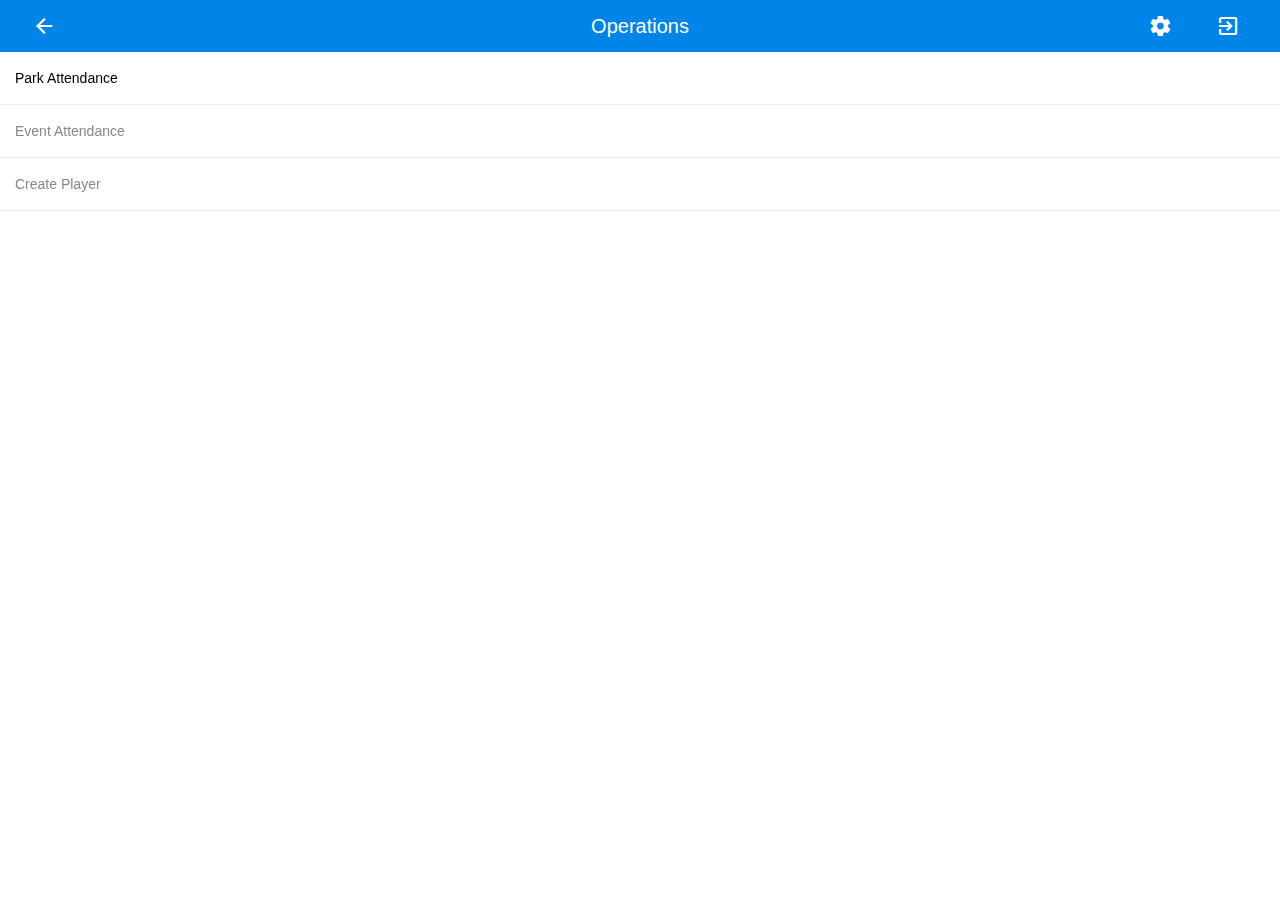
<file: index.html>
<!DOCTYPE html>
<!--
Copyright (c) 2012-2014 Adobe Systems Incorporated. All rights reserved.

Licensed to the Apache Software Foundation (ASF) under one
or more contributor license agreements.	See the NOTICE file
distributed with this work for additional information
regarding copyright ownership.	The ASF licenses this file
to you under the Apache License, Version 2.0 (the
"License"); you may not use this file except in compliance
with the License.	You may obtain a copy of the License at

http://www.apache.org/licenses/LICENSE-2.0

Unless required by applicable law or agreed to in writing,
software distributed under the License is distributed on an
"AS IS" BASIS, WITHOUT WARRANTIES OR CONDITIONS OF ANY
KIND, either express or implied.	See the License for the
specific language governing permissions and limitations
under the License.
-->
<html>
	<head>
		<meta charset="utf-8" />
		<meta name="format-detection" content="telephone=no" />
		<meta name="viewport" content="user-scalable=no, initial-scale=1, maximum-scale=1, minimum-scale=1, width=device-width, height=device-height" />

		<link rel="stylesheet" href="phonon/css/phonon.css" />
		<link rel="stylesheet" href="css/orkmobile.css" />
		<title>ORK Mobile</title>
		
		<script type="text/javascript" src="https://code.jquery.com/jquery-2.1.4.js"></script>	
	</head>
	<body>

		<!-- Panel tags go here -->

		<!-- Side Panel tags go here -->

		<!-- Notification tags go here -->

		<!-- Dialog tags go here -->


		<!-- the home page is the default one. This page does not require to call its content because we define on its tag.-->
		<home data-page="true"></home>

 		<!-- Login.-->
		<login data-page="true"></login>

 		<!-- Kingdom Chooser.-->
		<choosekingdom data-page="true"></choosekingdom>

 		<!-- Park Chooser.-->
		<choosepark data-page="true"></choosepark>
    
 		<!-- Park Attendance.-->
		<parkattendance data-page="true"></parkattendance>
    
 		<!-- Settings.-->
		<settings data-page="true"></settings>

		<!-- scripts -->
		<script src="phonon/js/phonon.js"></script>
		<script type="text/javascript" src="js/jquery.debounce-1.0.5.js"></script>	
		<script type="text/javascript" src="js/orkmobile.js"></script>
		<script type="text/javascript" src="js/ork.js"></script>
		<script type="text/javascript" src="js/index.js"></script>
		<script type="text/javascript">
			$(document).ready(function() {
				app.initialize();
			});
		</script>
		<script type="text/javascript" src="js/cordova.js"></script>
	</body>
</html>
</file>
<file: css/orkmobile.css>
@font-face {
  font-family: 'Material Icons';
  font-style: normal;
  font-weight: 400;
  src: url(MaterialIcons-Regular.eot); /* For IE6-8 */
  src: local('Material Icons'),
       local('MaterialIcons-Regular'),
       url(MaterialIcons-Regular.woff2) format('woff2'),
       url(MaterialIcons-Regular.woff) format('woff'),
       url(MaterialIcons-Regular.ttf) format('truetype');
}

.material-icons {
  font-family: 'Material Icons';
  font-weight: normal;
  font-style: normal;
  font-size: 24px;  /* Preferred icon size */
  display: inline-block;
  width: 1em;
  height: 1em;
  line-height: 1;
  text-transform: none;
  letter-spacing: normal;
  word-wrap: normal;

  /* Support for all WebKit browsers. */
  -webkit-font-smoothing: antialiased;
  /* Support for Safari and Chrome. */
  text-rendering: optimizeLegibility;

  /* Support for Firefox. */
  -moz-osx-font-smoothing: grayscale;

  /* Support for IE. */
  font-feature-settings: 'liga';
}

.icon-exit-to-app:before {
  content: "\e879";
}
.icon-delete:before {
  content: "\e872";
}

.overflow-none {
  overflow: hidden;
  white-space: nowrap;
}
</file>
<file: phonon/css/phonon.css>
/* normalize.css v3.0.3 | MIT License | github.com/necolas/normalize.css */
html {
  font-family: sans-serif; /* 1 */
  -ms-text-size-adjust: 100%; /* 2 */
  -webkit-text-size-adjust: 100%; /* 2 */
}
article,
aside,
details,
figcaption,
figure,
footer,
header,
hgroup,
main,
menu,
nav,
section,
summary {
  display: block;
}
audio,
canvas,
progress,
video {
  display: inline-block; /* 1 */
  vertical-align: baseline; /* 2 */
}
audio:not([controls]) {
  display: none;
  height: 0;
}
[hidden],
template {
  display: none;
}
a {
  background-color: transparent;
}
a:active,
a:hover {
  outline: 0;
}
b,
strong {
  font-weight: bold;
}
h1 {
  font-size: 2em;
  margin: 0.67em 0;
}
small {
  font-size: 80%;
}
sub,
sup {
  font-size: 75%;
  line-height: 0;
  position: relative;
  vertical-align: baseline;
}
sup {
  top: -0.5em;
}
sub {
  bottom: -0.25em;
}
img {
  border: 0;
}
svg:not(:root) {
  overflow: hidden;
}
figure {
  margin: 1em 40px;
}
hr {
  box-sizing: content-box;
  height: 0;
}
pre {
  overflow: auto;
}
button,
input,
optgroup,
select,
textarea {
  color: inherit; /* 1 */
  font: inherit; /* 2 */
  margin: 0; /* 3 */
}
button {
  overflow: visible;
}
button,
select {
  text-transform: none;
}
button,
html input[type="button"],
input[type="reset"],
input[type="submit"] {
  -webkit-appearance: button; /* 2 */
  cursor: pointer; /* 3 */
}
button[disabled],
html input[disabled] {
  cursor: default;
}
button::-moz-focus-inner,
input::-moz-focus-inner {
  border: 0;
  padding: 0;
}
input {
  line-height: normal;
}
input[type="checkbox"],
input[type="radio"] {
  box-sizing: border-box; /* 1 */
  padding: 0; /* 2 */
}
input[type="number"]::-webkit-inner-spin-button,
input[type="number"]::-webkit-outer-spin-button {
  height: auto;
}
input[type="search"] {
  -webkit-appearance: textfield; /* 1 */
  box-sizing: content-box; /* 2 */
}
input[type="search"]::-webkit-search-cancel-button,
input[type="search"]::-webkit-search-decoration {
  -webkit-appearance: none;
}
fieldset {
  border: 1px solid #c0c0c0;
  margin: 0 2px;
  padding: 0.35em 0.625em 0.75em;
}
legend {
  border: 0; /* 1 */
  padding: 0; /* 2 */
}
textarea {
  overflow: auto;
}
optgroup {
  font-weight: bold;
}
table {
  border-collapse: collapse;
  border-spacing: 0;
}
td,
th {
  padding: 0;
}
*,
*:before,
*:after {
  box-sizing: border-box;
}
html,
body {
  position: relative;
  height: 100%;
  width: 100%;
  overflow-x: hidden;
}
html {
  -ms-touch-action: pan-y;
  touch-action: pan-y;
}
body {
  top: 0;
  right: 0;
  bottom: 0;
  left: 0;
  margin: 0;
  padding: 0;
  word-wrap: break-word;
  font-size: 14px;
  font-family: "Helvetica Neue", "Roboto", "Segoe UI", sans-serif;
  text-rendering: optimizeLegibility;
  -webkit-font-smoothing: antialiased;
  -webkit-backface-visibility: hidden;
          backface-visibility: hidden;
  -webkit-user-drag: none;
  -ms-content-zooming: none;
  background-color: #fff;
  -webkit-user-select: none;
     -moz-user-select: none;
      -ms-user-select: none;
          user-select: none;
  -webkit-touch-callout: none;
  -webkit-tap-highlight-color: transparent;
}
body,
input,
textarea,
button,
select,
label,
p {
  font-family: "Helvetica Neue", "Roboto", "Segoe UI", sans-serif;
  font-size: 14px;
  font-weight: normal;
  color: #333;
}
h1,
h2,
h3,
h4,
h5,
h6 {
  margin-top: 0;
  margin-bottom: 10px;
  line-height: 1;
  font-weight: normal;
}
h1 {
  font-size: 36px;
}
h2 {
  font-size: 30px;
}
h3 {
  font-size: 24px;
}
h4 {
  font-size: 18px;
}
h5 {
  margin-top: 20px;
  font-size: 14px;
}
h6 {
  margin-top: 20px;
  font-size: 12px;
}
p {
  margin-top: 0;
  margin-bottom: 10px;
}
.content {
  position: absolute;
  top: 0;
  right: 0;
  bottom: 0;
  left: 0;
  overflow: auto;
  -webkit-overflow-scrolling: touch;
}
.content > * {
  -webkit-transform: translateZ(0);
          transform: translateZ(0);
}
input,
textarea,
select {
  -webkit-touch-callout: default;
  -moz-user-select: all;
   -ms-user-select: all;
       user-select: all;
  -webkit-user-select: auto;
}
a {
  color: #0084e7;
  text-decoration: none;
}
button {
  border: none;
  outline: none;
}
.app-page {
  display: block;
  visibility: hidden;
  position: absolute;
  width: 100%;
  height: 100%;
  -webkit-backface-visibility: hidden;
          backface-visibility: hidden;
  -webkit-transform: translate3d(0, 0, 0);
          transform: translate3d(0, 0, 0);
  overflow: hidden;
  z-index: 1;
  background-color: #fff;
/*
	 *
	 * Page transition animation
	 *
	*/
}
.app-page.app-active {
  visibility: visible;
  z-index: 2;
}
.app-page.page-sliding.left {
  z-index: 3;
  -webkit-animation: leftTransition 300ms ease-out;
          animation: leftTransition 300ms ease-out;
}
.app-page.page-sliding.right {
  z-index: 4;
  -webkit-animation: rightTransition 300ms ease-out;
          animation: rightTransition 300ms ease-out;
}
@-webkit-keyframes leftTransition {
  0% {
    opacity: 1;
    -webkit-transform: translate3d(0, 0, 0);
            transform: translate3d(0, 0, 0);
  }
  100% {
    opacity: 0;
    -webkit-transform: translate3d(-50%, 0, 0);
            transform: translate3d(-50%, 0, 0);
  }
}
@keyframes leftTransition {
  0% {
    opacity: 1;
    -webkit-transform: translate3d(0, 0, 0);
            transform: translate3d(0, 0, 0);
  }
  100% {
    opacity: 0;
    -webkit-transform: translate3d(-50%, 0, 0);
            transform: translate3d(-50%, 0, 0);
  }
}
@-webkit-keyframes rightTransition {
  0% {
    opacity: 1;
    -webkit-transform: translate3d(0, 0, 0);
            transform: translate3d(0, 0, 0);
  }
  100% {
    opacity: 0;
    -webkit-transform: translate3d(50%, 0, 0);
            transform: translate3d(50%, 0, 0);
  }
}
@keyframes rightTransition {
  0% {
    opacity: 1;
    -webkit-transform: translate3d(0, 0, 0);
            transform: translate3d(0, 0, 0);
  }
  100% {
    opacity: 0;
    -webkit-transform: translate3d(50%, 0, 0);
            transform: translate3d(50%, 0, 0);
  }
}
.primary {
  background-color: #0084e7 !important;
}
.primary.btn-flat {
  color: #0084e7 !important;
}
.positive {
  background-color: #0ae700 !important;
}
.positive.btn-flat {
  color: #0ae700 !important;
}
.negative {
  background-color: #f40b00 !important;
}
.negative.btn-flat {
  color: #f40b00 !important;
}
.light-primary {
  background-color: #b9d3e7 !important;
}
.light-positive {
  background-color: #bbe7b9 !important;
}
.light-negative {
  background-color: #f4c5c3 !important;
}
.btn.primary,
.btn.positive,
.btn.negative {
  color: #fff;
}
.btn {
  position: relative;
  padding: 0 12px;
  display: inline-block;
  min-height: 42px;
  line-height: 1;
  color: #333;
  text-align: center;
  vertical-align: top;
  cursor: pointer;
  outline: none;
  text-transform: uppercase;
  border: none;
  border-radius: 3px;
  background-color: #f1f1f1;
  transition: background-color 250ms ease-in-out;
}
.btn .icon {
  line-height: 1;
  display: inline-block;
  font-size: inherit;
  color: inherit;
}
.btn:not(.btn-progress):disabled {
  opacity: 0.75;
}
.btn-flat {
  background-color: transparent !important;
}
.btn:active {
  opacity: 0.85;
}
.floating-action {
  position: fixed;
  padding: 16px;
  border-radius: 50%;
  box-shadow: 0 2px 3px #8a8a8a;
  z-index: 10;
  right: 0;
  bottom: 0;
  color: #fff;
  opacity: 0.5;
  -webkit-transform: 300ms, opacity 0.25s linear;
      -ms-transform: 300ms, opacity 0.25s linear;
          transform: 300ms, opacity 0.25s linear;
}
.floating-action.active,
.floating-action:active {
  opacity: 1;
}
.buttons {
  list-style: none;
  text-align: right;
  margin: 0;
  padding: 0;
}
.buttons li {
  display: inline-block;
}
.buttons li a {
  height: 48px;
  line-height: 48px;
  vertical-align: middle;
  font-weight: 700;
  min-width: 60px;
  padding: 0 8px;
}
.header-bar {
  position: fixed;
  right: 0;
  left: 0;
  z-index: 20;
  width: 100%;
  height: 52px;
  background-color: #0084e7;
  border-bottom: 0px solid #2e2bc9;
  -webkit-backface-visibility: hidden;
          backface-visibility: hidden;
}
.header-bar .center {
  position: absolute;
  text-align: center;
  top: 0;
  right: 0;
  left: 0;
  overflow: hidden;
  min-width: 30px;
}
.header-bar .pull-left {
  padding-left: 16px;
}
.header-bar .pull-right {
  padding-right: 16px;
}
.header-bar .title {
  z-index: 21;
  font-size: 20px;
  color: #fff;
  height: 52px;
  line-height: 52px;
}
.header-bar .arrow {
  cursor: pointer;
}
.header-bar .arrow:after {
  position: relative;
  width: 0;
  height: 0;
  top: 16px;
  left: 6px;
  content: '';
  border-right: 4px solid transparent;
  border-top: 5px solid #fff;
  border-left: 4px solid transparent;
}
.header-bar .btn {
  position: relative;
  z-index: 22;
  padding: 0 12px;
  height: 52px;
  line-height: 52px;
  color: #fff;
  background-color: transparent;
  border: none;
  border-radius: 0;
}
.header-bar .btn:active {
  opacity: 1;
  background-color: #0084e7;
  background-color: rgba(0,0,0,0.1);
}
.header-bar .search-input {
  width: 75%;
  position: absolute;
  height: 52px;
  color: #fff;
  background-color: transparent;
  border: none;
}
.header-bar .search-input::-webkit-input-placeholder {
  color: #fff;
}
.header-bar .search-input:-moz-placeholder {
  color: #fff;
}
.header-bar .search-input::-moz-placeholder {
  color: #fff;
}
.header-bar .search-input:-ms-input-placeholder {
  color: #fff;
}
.header-bar ~ .content {
  margin-top: 52px;
}
.header-bar ~ .header-tabs {
  top: 52px;
}
.header-bar ~ .header-tabs ~ .content {
  margin-top: 102px;
}
.text-left {
  text-align: left;
}
.text-center {
  text-align: center;
}
.text-right {
  text-align: right;
}
.text-justify {
  text-align: justify;
}
.pull-left {
  float: left !important;
}
.pull-right {
  float: right !important;
}
.fit-parent {
  width: 100%;
}
.show-for-phone-only,
.show-for-tablet-only,
.show-for-tablet-up,
.show-for-large-only {
  display: none !important;
}
.show-for-android-only,
.show-for-ios-only,
.show-for-web-only {
  display: none !important;
}
.android .show-for-android-only {
  display: inherit !important;
}
.ios .show-for-ios-only {
  display: inherit !important;
}
.web .show-for-web-only {
  display: inherit !important;
}
@media only screen and (max-width: 640px) {
  .show-for-phone-only {
    display: inherit !important;
  }
  .padded-full {
    margin: 16px;
  }
  .padded-top {
    margin-top: 16px;
  }
  .padded-left {
    margin-left: 16px;
  }
  .padded-right {
    margin-right: 16px;
  }
  .padded-bottom {
    margin-bottom: 16px;
  }
}
@media only screen and (min-width: 641px) and (max-width: 1024px) {
  .show-for-tablet-only {
    display: inherit !important;
  }
}
@media only screen and (min-width: 641px) {
  .show-for-tablet-only,
  show-for-tablet-up {
    display: inherit !important;
  }
  .padded-full {
    margin: 32px;
  }
  .padded-top {
    margin-top: 32px;
  }
  .padded-left {
    margin-left: 32px;
  }
  .padded-right {
    margin-right: 32px;
  }
  .padded-bottom {
    margin-bottom: 32px;
  }
  .notification {
    width: 450px !important;
  }
  .dialog {
    width: 380px !important;
  }
  .side-panel {
    width: 28% !important;
  }
  .header-bar .pull-left {
    padding-left: 32px;
  }
  .header-bar .pull-right {
    padding-right: 32px;
  }
  .expose-aside-left {
    width: 72%;
    margin-left: 28%;
  }
  .expose-aside-left .tabs {
    width: 72%;
    left: 28%;
  }
  .expose-aside-left .panel-full {
    width: 72%;
    margin-left: 28%;
  }
  .expose-aside-left .notification {
    left: 28%;
  }
  .expose-aside-right {
    width: 100%;
  }
  .expose-aside-right .tabs {
    width: 72%;
    right: 28%;
  }
  .expose-aside-right .panel-full {
    width: 72%;
    margin-right: 28%;
  }
}
@media only screen and (min-width: 1025px) {
  .show-for-tablet-up,
  .show-for-large-only {
    display: inherit !important;
  }
}
.tabs {
  position: fixed;
  top: auto;
  right: 0;
  left: 0;
  bottom: 0;
  z-index: 10;
  height: 50px;
  background-color: #fff;
  -webkit-backface-visibility: hidden;
          backface-visibility: hidden;
  display: table;
  width: 100%;
  height: 50px;
  padding: 0;
  table-layout: fixed;
}
.tabs .tab-items .tab-item {
  position: relative;
  display: table-cell;
  width: 1%;
  height: 50px;
  color: #0084e7;
  text-align: center;
  text-transform: uppercase;
  vertical-align: middle;
  padding: 0;
}
.tabs .tab-items .tab-item .icon {
  position: relative;
  top: 3px;
  width: 32px;
  height: 32px;
}
.tabs .tab-indicator {
  width: 50%;
  position: absolute;
  z-index: 11;
  top: auto;
  left: 0;
  right: 0;
  margin-top: auto;
  margin-bottom: -3px;
  height: 3px;
  background-color: #0084e7;
}
.header-tabs {
  top: auto;
  bottom: 0;
}
.header-tabs .tab-indicator {
  margin-top: -3px;
  margin-bottom: auto;
}
@font-face {
  font-family: 'MaterialDesignIcons';
  src: url("../fonts/material-design-icons.eot?-613f9d");
  src: url("../fonts/material-design-icons.eot?#iefix-613f9d") format('embedded-opentype'), url("../fonts/material-design-icons.woff?-613f9d") format('woff'), url("../fonts/material-design-icons.ttf?-613f9d") format('truetype'), url("../fonts/material-design-icons.svg?-613f9d#material-design-icons") format('svg');
  font-weight: normal;
  font-style: normal;
}
.icon {
  display: inline-block;
  font-family: 'MaterialDesignIcons';
  font-size: 24px;
  line-height: 1;
  text-decoration: none;
  -webkit-font-smoothing: antialiased;
  -moz-osx-font-smoothing: grayscale;
}
.icon-home:before {
  content: "\e600";
}
.icon-info-outline:before {
  content: "\e601";
}
.icon-settings:before {
  content: "\e606";
}
.icon-add:before {
  content: "\e602";
}
.icon-edit:before {
  content: "\e603";
}
.icon-arrow-back:before {
  content: "\e604";
}
.icon-arrow-forward:before {
  content: "\e60a";
}
.icon-check:before {
  content: "\e605";
}
.icon-chevron-left:before {
  content: "\e609";
}
.icon-chevron-right:before {
  content: "\e60f";
}
.icon-close:before {
  content: "\e608";
}
.icon-expand-less:before {
  content: "\e610";
}
.icon-expand-more:before {
  content: "\e611";
}
.icon-menu:before {
  content: "\e60b";
}
.icon-more-horiz:before {
  content: "\e60c";
}
.icon-more-vert:before {
  content: "\e60d";
}
.icon-sync:before {
  content: "\e60e";
}
.icon-sync-problem:before {
  content: "\e607";
}
.icon-star:before {
  content: "\e612";
}
.icon-star-outline:before {
  content: "\e613";
}
i.icon {
  font-style: normal;
}
.with-circle {
  padding: 10px;
  border-radius: 50%;
  border: 1px solid #eee;
}
.row {
  width: 100%;
}
.row:before,
.row:after {
  content: ' ';
  display: table;
}
.row:after {
  clear: both;
}
.row .row {
  width: auto;
}
.row .row:before,
.row .row:after {
  content: ' ';
  display: table;
}
.row .row:after {
  clear: both;
}
.column {
  width: 100%;
  position: relative;
  float: left;
}
[class*="column"] + [class*="column"]:last-child {
  float: right;
}
@media only screen and (max-width: 640px) {
  .phone-1 {
    width: 8.333333333333332%;
  }
  .phone-2 {
    width: 16.666666666666664%;
  }
  .phone-3 {
    width: 25%;
  }
  .phone-4 {
    width: 33.33333333333333%;
  }
  .phone-5 {
    width: 41.66666666666667%;
  }
  .phone-6 {
    width: 50%;
  }
  .phone-7 {
    width: 58.333333333333336%;
  }
  .phone-8 {
    width: 66.66666666666666%;
  }
  .phone-9 {
    width: 75%;
  }
  .phone-10 {
    width: 83.33333333333334%;
  }
  .phone-11 {
    width: 91.66666666666666%;
  }
  .phone-12 {
    width: 100%;
  }
}
@media only screen and (min-width: 641px) {
  .tablet-1 {
    width: 8.333333333333332%;
  }
  .tablet-2 {
    width: 16.666666666666664%;
  }
  .tablet-3 {
    width: 25%;
  }
  .tablet-4 {
    width: 33.33333333333333%;
  }
  .tablet-5 {
    width: 41.66666666666667%;
  }
  .tablet-6 {
    width: 50%;
  }
  .tablet-7 {
    width: 58.333333333333336%;
  }
  .tablet-8 {
    width: 66.66666666666666%;
  }
  .tablet-9 {
    width: 75%;
  }
  .tablet-10 {
    width: 83.33333333333334%;
  }
  .tablet-11 {
    width: 91.66666666666666%;
  }
  .tablet-12 {
    width: 100%;
  }
}
@media only screen and (min-width: 1025px) {
  .large-1 {
    width: 8.333333333333332%;
  }
  .large-2 {
    width: 16.666666666666664%;
  }
  .large-3 {
    width: 25%;
  }
  .large-4 {
    width: 33.33333333333333%;
  }
  .large-5 {
    width: 41.66666666666667%;
  }
  .large-6 {
    width: 50%;
  }
  .large-7 {
    width: 58.333333333333336%;
  }
  .large-8 {
    width: 66.66666666666666%;
  }
  .large-9 {
    width: 75%;
  }
  .large-10 {
    width: 83.33333333333334%;
  }
  .large-11 {
    width: 91.66666666666666%;
  }
  .large-12 {
    width: 100%;
  }
}
.list {
  padding: 0;
  margin: 0;
  list-style: none;
  -webkit-overflow-scrolling: touch;
}
.list li {
  height: auto;
  min-height: 51px;
  line-height: 52px;
  position: relative;
  display: block;
  border-bottom: 1px solid #eee;
  overflow: hidden;
  white-space: normal;
}
.list li a {
  width: 100%;
  height: 100%;
  display: block;
  color: #000;
  transition: background-color 250ms ease-in-out;
}
.list li a:active {
  background-color: #eee;
}
.list li .pull-left,
.list li .pull-right {
  width: 52px;
  height: 52px;
  line-height: 52px;
  vertical-align: middle;
  text-align: center;
  z-index: 1;
}
.list li .item-content {
  display: inline-block;
  padding: 8px 15px;
  line-height: 78px;
}
.list li .accordion-content {
  position: absolute;
  height: auto;
  visibility: hidden;
  transition: max-height 300ms ease-in-out;
  padding: 0 15px;
  background-color: #f9f9f9;
}
.list li .accordion-active {
  position: relative;
  visibility: visible;
  transition: max-height 300ms ease-in-out;
}
.list li .title,
.list li .body {
  line-height: 31px;
  display: block;
}
.list li .body {
  font-size: 13px;
  color: #777;
}
.list .item-expanded {
  height: 78px;
  line-height: 78px;
}
.list .item-expanded .pull-left,
.list .item-expanded .pull-right {
  width: 78px;
  height: 78px;
  line-height: 78px;
}
.list .divider {
  height: 48px;
  line-height: 48px;
  font-size: 16px;
  background-color: #f5f5f5;
}
.list .divider,
.list .padded-list {
  padding: 0 15px;
}
input[type="submit"],
input[type="reset"],
input[type="button"] {
  width: 100%;
}
select,
textarea,
input[type="text"],
input[type="search"],
input[type="password"],
input[type="datetime"],
input[type="datetime-local"],
input[type="date"],
input[type="month"],
input[type="time"],
input[type="week"],
input[type="number"],
input[type="email"],
input[type="url"],
input[type="tel"],
input[type="color"] {
  width: 100%;
  height: 48px;
  line-height: 16px;
  -webkit-appearance: none;
     -moz-appearance: none;
          appearance: none;
  color: #636363;
  background-color: #fff;
  border: none;
  border-bottom: 1px solid #ddd;
  outline: none;
}
input:invalid,
.input-invalid {
  border-bottom-width: 2px !important;
  border-color: #e53935 !important;
}
input::-webkit-input-placeholder {
  padding: 0;
  font-size: 15px;
  color: #999;
}
select:focus,
textarea:focus,
input[type="text"]:focus,
input[type="search"]:focus,
input[type="password"]:focus,
input[type="datetime"]:focus,
input[type="datetime-local"]:focus,
input[type="date"]:focus,
input[type="month"]:focus,
input[type="time"]:focus,
input[type="week"]:focus,
input[type="number"]:focus,
input[type="email"]:focus,
input[type="url"]:focus,
input[type="tel"]:focus,
input[type="color"]:focus {
  border-bottom-width: 2px;
  border-color: #0084e7;
}
label {
  width: 100%;
  display: inline-block;
  height: 48px;
  line-height: 48px;
}
.list label {
  height: 52px;
  line-height: 52px;
}
.checkbox input[type="checkbox"],
.radio input[type="radio"] {
  display: none;
}
.checkbox span,
.radio span {
  transition: all 0.3s ease-in-out;
  content: "";
  position: absolute;
  float: right;
  top: 16px;
  right: 0;
  width: 20px;
  height: 20px;
  border: 2px solid #ddd;
}
.checkbox :checked + span,
.radio :checked + span {
  -webkit-transform: rotate(-45deg);
      -ms-transform: rotate(-45deg);
          transform: rotate(-45deg);
  border-radius: 0;
  height: 0.65rem;
  border-color: #0084e7;
  border-top-style: none;
  border-right-style: none;
}
.radio span {
  border-radius: 50%;
}
.input-wrapper {
  width: 100%;
  margin-top: 24px;
  position: relative;
  display: inline-block;
  vertical-align: top;
}
.floating-label {
  position: absolute;
  top: 0;
  left: 0;
  width: 100%;
  text-align: left;
  line-height: 48px;
  height: auto;
  display: inline-block;
  font-size: 15px;
  color: #999;
  -webkit-font-smoothing: antialiased;
  -moz-osx-font-smoothing: grayscale;
  -webkit-transform: translate3d(0, 0, 0);
          transform: translate3d(0, 0, 0);
  transition: all 200ms;
}
.with-label:focus + .floating-label,
.input-filled .floating-label {
  -webkit-transform: translate3d(0, -60%, 0);
          transform: translate3d(0, -60%, 0);
  font-size: 12px;
}
table,
.table {
  width: auto;
  border: 1px solid #ddd;
}
table thead tr th,
.table thead tr th {
  font-size: 15px;
}
table tbody tr td,
.table tbody tr td {
  font-size: 13.5px;
}
table thead tr th,
.table thead tr th,
table tbody tr td,
.table tbody tr td,
table tfoot tr th,
.table tfoot tr th {
  padding: 8px;
  line-height: 1.5;
  text-align: center;
  border-top: 1px solid #ddd;
  font-weight: normal;
}
table thead tr th,
.table thead tr th {
  vertical-align: bottom;
  border-bottom: 1px solid #ddd;
  background: #f6f6f6;
}
table,
.table > caption + thead > tr:first-child > th,
.table > colgroup + thead > tr:first-child > th,
.table > thead:first-child > tr:first-child > th,
.table > caption + thead > tr:first-child > td,
.table > colgroup + thead > tr:first-child > td,
.table > thead:first-child > tr:first-child > td {
  border-top: 0;
}
table,
.table > tbody + tbody {
  border-top: 2px solid #ddd;
}
.backdrop-dialog {
  position: fixed;
  top: 0;
  left: 0;
  right: 0;
  bottom: 0;
  z-index: 26;
  background: transparent;
  background-color: rgba(0,0,0,0.35);
}
.backdrop-dialog.fadeout {
  opacity: 0;
  transition: opacity 0.45s linear;
}
.dialog {
  width: 280px;
  height: auto;
  position: absolute;
  opacity: 0;
  visibility: hidden;
  top: 0;
  left: 0;
  right: 0;
  margin: 0 auto;
  z-index: 28;
  border-radius: 2px;
  box-shadow: 0 2px 4px #8a8a8a;
  background-color: #fff;
  -webkit-transform: translate3d(0, 0, 0) scale(1.185);
          transform: translate3d(0, 0, 0) scale(1.185);
  transition: -webkit-transform 0.3s, opacity 0.3s;
  transition: transform 0.3s, opacity 0.3s;
}
.dialog.active {
  opacity: 1;
  -webkit-transform: translate3d(0, 0, 0) scale(1);
          transform: translate3d(0, 0, 0) scale(1);
}
.dialog.close {
  -webkit-animation: closeDialog 0.3s ease-out;
          animation: closeDialog 0.3s ease-out;
}
.dialog .content {
  position: relative;
  max-height: 350px;
}
.dialog .content h1,
.dialog .content h2,
.dialog .content h3 {
  margin-bottom: 22px;
}
.dialog .content .circle-progress {
  position: relative;
  margin-left: auto;
  margin-right: auto;
  left: 0;
}
.dialog .padded-full {
  margin-bottom: 0;
}
@-webkit-keyframes closeDialog {
  0% {
    opacity: 1;
    -webkit-transform: translate3d(0, 0, 0) scale(1);
            transform: translate3d(0, 0, 0) scale(1);
  }
  100% {
    opacity: 0;
    -webkit-transform: translate3d(0, 0, 0) scale(0.815);
            transform: translate3d(0, 0, 0) scale(0.815);
  }
}
@keyframes closeDialog {
  0% {
    opacity: 1;
    -webkit-transform: translate3d(0, 0, 0) scale(1);
            transform: translate3d(0, 0, 0) scale(1);
  }
  100% {
    opacity: 0;
    -webkit-transform: translate3d(0, 0, 0) scale(0.815);
            transform: translate3d(0, 0, 0) scale(0.815);
  }
}
.notification {
  width: notification-width;
  height: auto;
  min-height: 48px;
  line-height: 54px;
  vertical-align: bottom;
  padding: 0 24px;
  position: fixed;
  z-index: 18;
  left: 0;
  right: 0;
  bottom: 0;
  border-top-radius: 2px;
  margin-left: auto;
  margin-right: auto;
  opacity: 0;
  color: #fff;
  background-color: #333;
  -webkit-transform: translate3d(0, 72px, 0);
          transform: translate3d(0, 72px, 0);
  transition: -webkit-transform 0.3s, opacity 200ms;
  transition: transform 0.3s, opacity 200ms;
}
.notification.show {
  -webkit-transform: translate3d(0, 0, 0);
          transform: translate3d(0, 0, 0);
  opacity: 1;
}
.notification .btn {
  position: relative;
  float: right;
  top: 6px;
  right: 0;
  height: 42px;
  line-height: 42px;
  background-color: transparent;
  font-weight: 700;
  color: #fff;
}
.notification .progress {
  position: absolute;
  top: 0;
  left: 0;
  right: 0;
}
.backdrop-panel {
  position: fixed;
  top: 0;
  left: 0;
  right: 0;
  bottom: 0;
  z-index: 21;
  background-color: rgba(0,0,0,0.1);
}
.backdrop-panel.fadeout {
  opacity: 0;
  transition: opacity 450ms linear;
}
.panel,
.panel-full {
  position: fixed;
  top: 0;
  left: 0;
  right: 0;
  bottom: 0;
  z-index: 25;
  visibility: hidden;
  background-color: #fff;
}
.panel {
  width: 100%;
  height: auto;
  max-height: 80%;
  top: auto;
  -webkit-transform: translate3d(0, 100%, 0);
          transform: translate3d(0, 100%, 0);
  transition: -webkit-transform 300ms, opacity 1ms;
  transition: transform 300ms, opacity 1ms;
}
.panel .header-bar {
  visibility: hidden;
}
.panel.active {
  -webkit-transform: translate3d(0, 0, 0);
          transform: translate3d(0, 0, 0);
  opacity: 1;
}
.panel.active .header-bar {
  visibility: visible;
}
.panel .content {
  position: relative;
  overflow: hidden;
}
.panel .content .list {
  margin-bottom: 0;
}
.panel-full {
  width: 100%;
  height: 100%;
  -webkit-transform: translate3d(0, 100%, 0);
          transform: translate3d(0, 100%, 0);
}
.panel-full.active {
  -webkit-transform: translate3d(0, 0, 0);
          transform: translate3d(0, 0, 0);
  opacity: 1;
}
.panel-full.active .content {
  -webkit-transform: translate3d(0, 0, 0);
          transform: translate3d(0, 0, 0);
  transition: -webkit-transform 300ms;
  transition: transform 300ms;
}
.panel-full .content {
  -webkit-transform: translate3d(0, 50%, 0);
          transform: translate3d(0, 50%, 0);
  transition: -webkit-transform 300ms;
  transition: transform 300ms;
}
.panel-closing {
  transition: -webkit-transform 300ms;
  transition: transform 300ms;
}
.backdrop-popover {
  position: fixed;
  top: 0;
  right: 0;
  bottom: 0;
  left: 0;
  z-index: 30;
  background: transparent;
}
.popover {
  z-index: 31;
  position: fixed;
  top: 12px;
  left: 16px;
  opacity: 0;
  width: 160px;
  height: auto;
  background-color: #fff;
  border-radius: 2px;
  visibility: hidden;
  box-shadow: 0 0 4px #8a8a8a;
  transition: opacity 0.2s linear;
}
.popover.active {
  visibility: visible;
  opacity: 1;
  transition: opacity 0.2s linear;
}
.popover .list {
  max-height: 188px;
  overflow-x: hidden;
  overflow-y: auto;
}
.popover .list li {
  height: 47px;
  line-height: 48px;
}
.circle-progress {
  width: 36px;
  height: 36px;
  position: relative;
  text-align: center;
  display: block;
  left: 50%;
  right: 0;
  margin-left: -18px;
  z-index: 20;
  opacity: 0;
  transition: opacity 0.65s ease;
  background-color: #fff;
  border-radius: 50%;
}
.circle-progress.active {
  opacity: 1;
}
.circle-progress.active .spinner {
  position: relative;
  display: block;
  width: 100%;
  height: 100%;
  border-radius: 50%;
  border-top: 3px solid #0084e7;
  border-right: 3px solid #0084e7;
  border-bottom: 3px solid #0084e7;
  border-left: 3px solid #eee;
  -webkit-animation: circleLoading 900ms infinite linear;
          animation: circleLoading 900ms infinite linear;
}
.progress {
  position: relative;
  left: 0;
  right: 0;
  z-index: 20;
  height: 6px;
  display: none;
  width: 100%;
  background-color: rgba(255,255,255,0.4);
  border-radius: 2px;
  background-clip: padding-box;
  overflow: hidden;
}
.progress.active {
  display: block;
}
.progress .determinate {
  position: absolute;
  top: 0;
  bottom: 0;
  background-color: #0084e7;
  transition: width 0.2s linear;
}
@-webkit-keyframes circleLoading {
  0% {
    -webkit-transform: rotate(0deg);
            transform: rotate(0deg);
  }
  100% {
    -webkit-transform: rotate(360deg);
            transform: rotate(360deg);
  }
}
@keyframes circleLoading {
  0% {
    -webkit-transform: rotate(0deg);
            transform: rotate(0deg);
  }
  100% {
    -webkit-transform: rotate(360deg);
            transform: rotate(360deg);
  }
}
.side-panel {
  position: absolute;
  top: 0;
  right: auto;
  left: auto;
  bottom: 0;
  width: 80%;
  height: 100%;
  visibility: hidden;
  overflow: auto;
  -webkit-overflow-scrolling: touch;
  background-color: #333;
  transition: width 0.3s ease;
}
.side-panel .list {
  overflow-y: auto;
}
.side-panel .list li {
  border-color: #444;
}
.side-panel .list a,
.side-panel .list li,
.side-panel .list .title,
.side-panel .list .body {
  color: #fff;
}
.side-panel .list a:active,
.side-panel .list li:active,
.side-panel .list .title:active,
.side-panel .list .body:active {
  background-color: #444;
}
.side-panel .header-bar {
  background-color: transparent;
}
.side-panel .header-bar .title {
  color: side-panel-title-color;
  font-weight: 400;
}
.side-panel .header-bar .btn {
  color: #fff;
}
.side-panel-left {
  left: 0;
  z-index: 1;
}
.side-panel-right {
  right: 0;
  z-index: 1;
}
</file>
